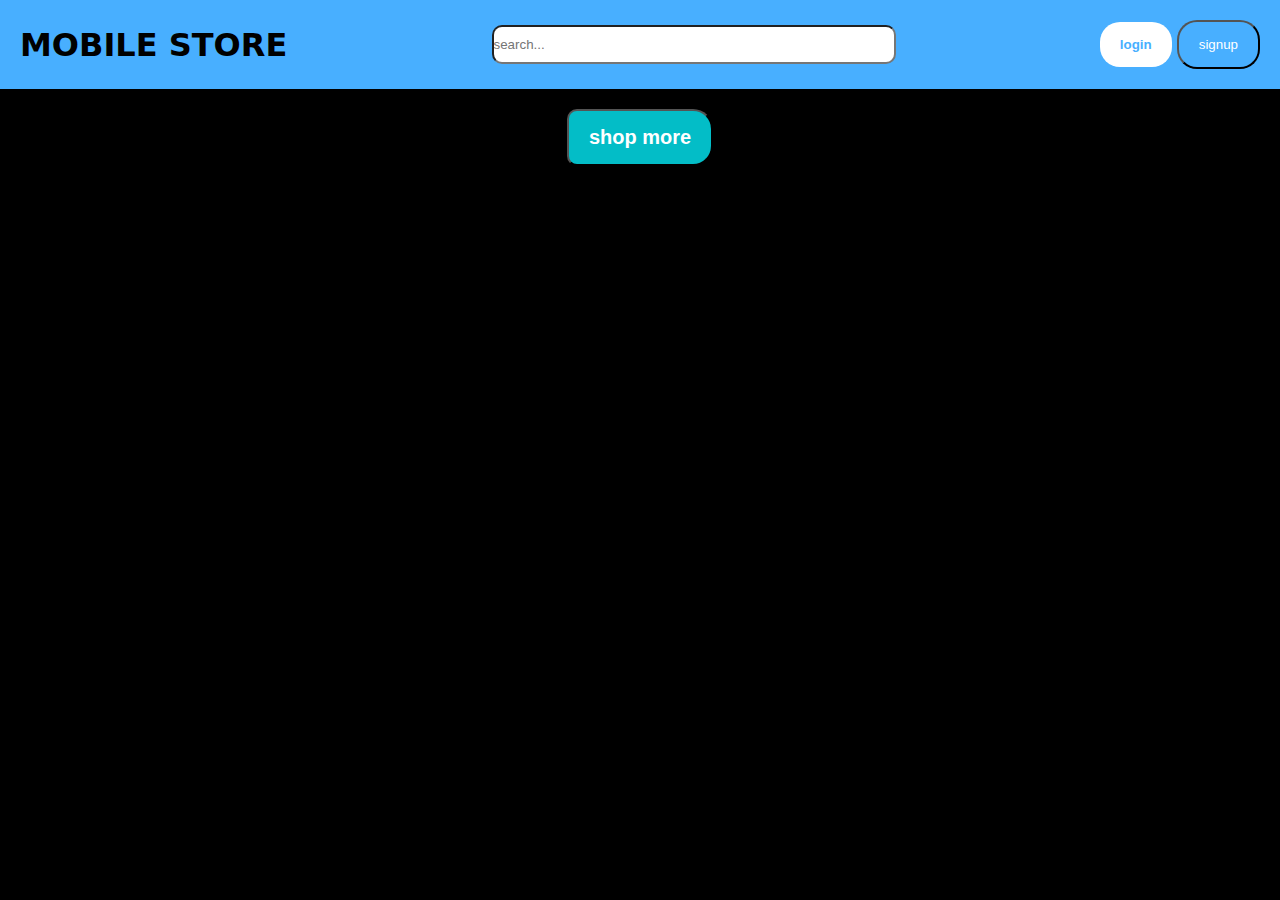
<file: cart.html>
<!DOCTYPE html>
<html lang="en">
<head>
    <meta charset="UTF-8">
    <meta name="viewport" content="width=device-width, initial-scale=1.0">
    <title>Document</title>
    <link rel="stylesheet" href="style.css">
    
    
</head>
<body class="body">
   <!-- navbar -->
   <div class="main-div">
     
    <h1>MOBILE STORE</h1>
    <div>
   <input class="input-div" type="text" placeholder="search...">
    </div>
   <div>
    <button class="btn2"><b>login</b></button>
    <button class="btn">signup</button>
</div>
</div>
   <!-- navbar -->
   <div id="parent" class="container">

   </div> 
   <div id="total"></div>
   <div class="c">
    <button onclick=" goHome()" class="ca">shop more</button>
    </div>
   
        <script src="cart.js"></script>
</body>
</html>
</file>
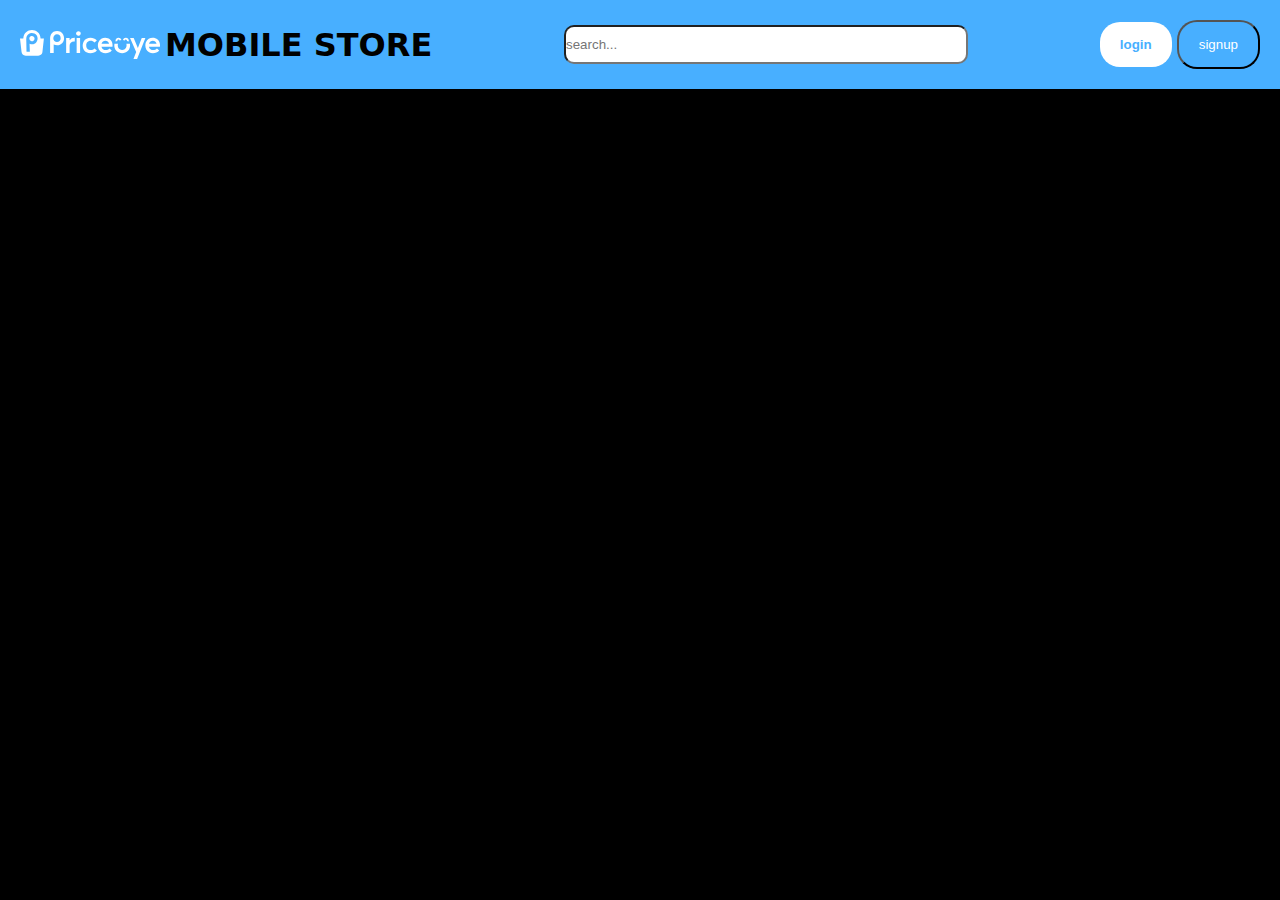
<file: login.html>
<!DOCTYPE html>
<html lang="en">
<head>
    <meta charset="UTF-8">
    <meta name="viewport" content="width=, initial-scale=1.0">
    <title>price oye</title>
    <link rel="stylesheet" href="style.css">
</head>
<body class="body">
    <div class="main-div">
        <a href="index.html" class="images5"><img  src="./assets/logo.svg" alt=""></a>
           <h1 class="heloo">MOBILE STORE</h1>
           <div>
          <input class="input-div" type="text" placeholder="search...">
           </div>
          <div>
           <button  class="btn2"><b>login</b></button>
           <button class="btn">signup</button>
       </div>
       </div>
</body>
</html>
</file>
<file: style.css>
*{
margin: 0%;
padding: 0%;
}
.main-div{
    display: flex;
    
    align-items: center;
    justify-content: space-between;
    background-color: #48afff;
    font-family: system-ui, -apple-system, BlinkMacSystemFont, 'Segoe UI', Roboto, Oxygen, Ubuntu, Cantarell, 'Open Sans', 'Helvetica Neue', sans-serif;
    padding: 20px;
}
.btn{
    padding: 15px 20px 15px 20px;
    border-radius: 20px;
    background-color: #48afff;
    color: white;

    
}

.btn2{
    padding: 15px 20px 15px 20px;
    border-radius: 20px; 
    background-color: white;
    color: #48afff;
    border-style: hidden;
}
.input-div{
    width: 400px;
    height: 35px;
    border-radius: 10px;
}
.first-img{
height: 90%;
width: 100%;
margin-top: 40px;
}

.img2{
    height: 120px;
    width: 90px;
}

   
#father{
    display: flex;
    flex-wrap: wrap;
    justify-content: space-between;
     
    padding: 80px;
    gap:20px;
}
.image3{
    width: 400px;
    border-radius: 4.5px;
}
.cart{
    padding: 10px 20px 10px 20px;
    margin-top: 10px;
    margin-bottom: 10px;
    background-color: #03bdc7;
    color: white;
    font-size:20px;
    font-weight: bold;
    border: none;
    border-radius: 10px 20px 20px 10px;

}
h4{
    color:black;
    padding: 6px;
    margin-top: 5px;
}
h2{
    color:black;
}
.body{
     background-color: black;
}
.second{
    background-color: rgb(225, 217, 217);
    margin-top: 20px;
    
}
.ca{
    background-color: #03bdc7;
    color: white;
    padding:15px 20px 15px 20px; 
    border-radius: 10px 20px 20px 10px;
    font-size:20px;
    font-weight: bold;
    margin-bottom: 20px;
    margin-top: 20px;
    
}
.c{
    text-align: center;
}
.cart-meen{
    margin-bottom: 10px;
        text-align: center;
    }
    .less{
        padding: 10px 20px 10px 20px;
    }
    .total{
        color: black;
    }
    .whi{
        color: white;
    }
    #parent{
        display: flex;
        flex-wrap: wrap;
    }
    .main{
        background-color: white;
        background-size: 100% 100%;
        padding: 20px;
    margin-top: 2rem;
        border-radius: 20px 10px 20px 10px; 
    }
    .container{
        display: flex;
        justify-content: space-evenly;
        flex-wrap: wrap;
        align-items: center;
        gap: 20px;
        width: auto;
    
}
.h{
    color:black;
    padding: 6px;
    margin-top: 5px;
}
.but{
    padding: 5px 10px 5px 10px;
    font-size:20px;
    font-weight: bold;
    color: #48afff;
    border-radius:5px 10px 5px 10px ;
    border-style: nones;
}
.images2{
    height: 100px;
   width: 140px;
   position:absolute;
   
}
.heloo{
    margin-left: 145px;
}
.empty{
    text-align: center;
    color: white;
    margin-top: 50px;
}
.new{
   background-color: white;
    color:black;
    margin-top: 20px;
    font-size: large;
    text-align: center;
    
} 
.images5{
    height: 100px;
   width: 140px;
   position:absolute;
   margin-top: 70px;
   
}
</file>
